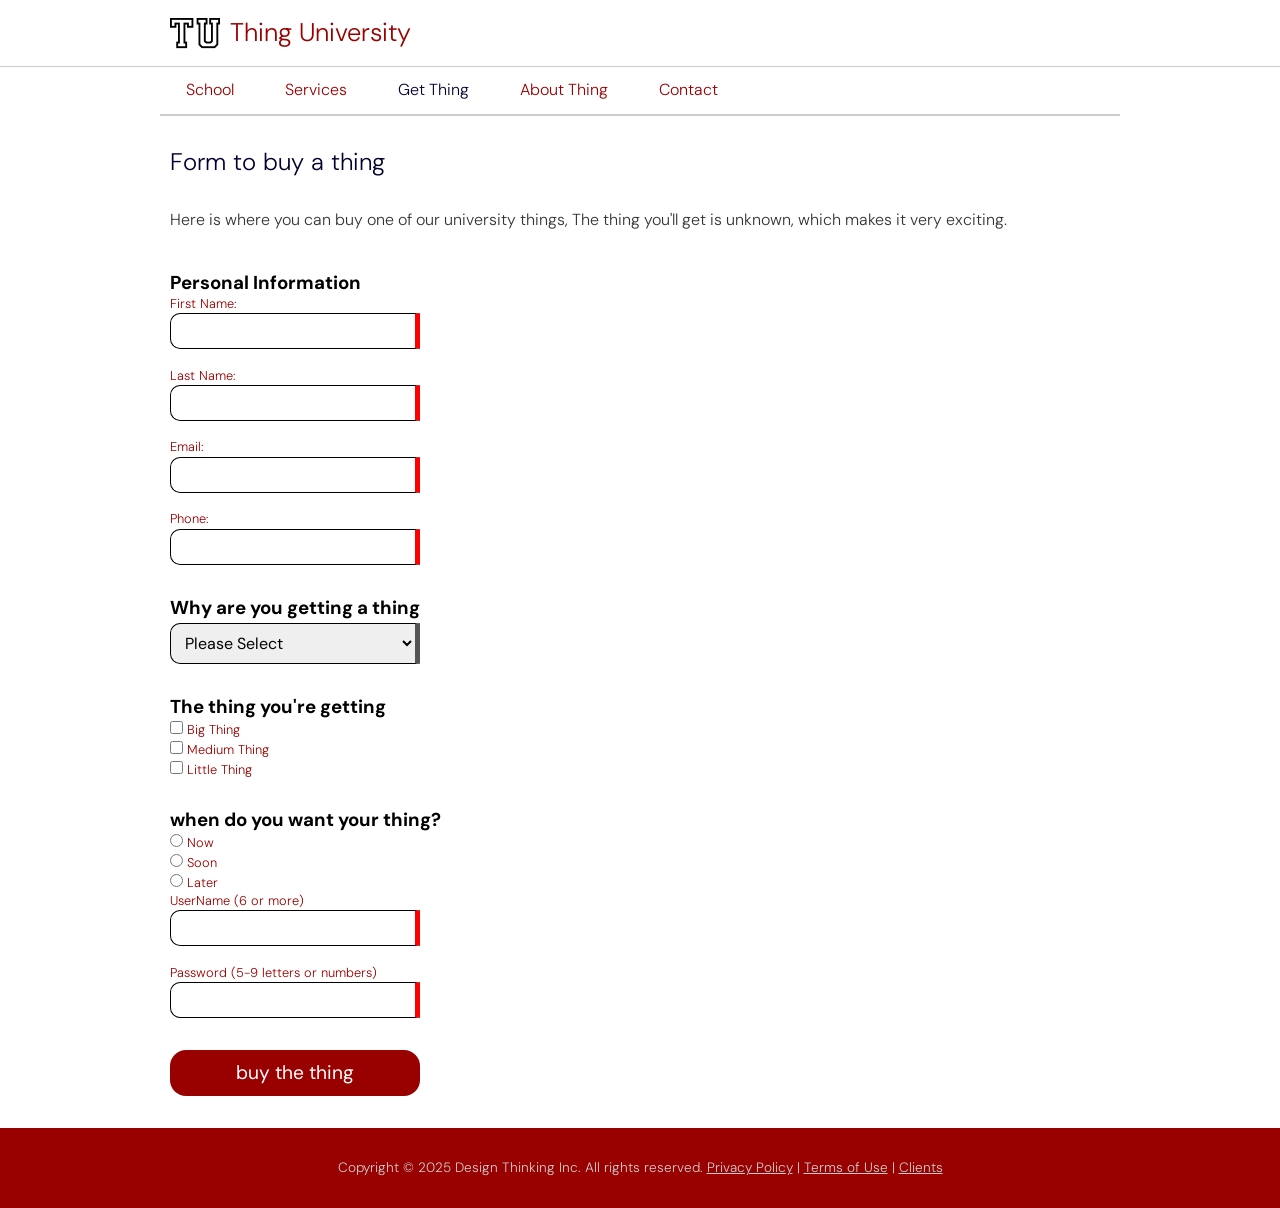
<file: index.html>
<!doctype html>
<html lang="en">

<head>
	<meta charset="utf-8">
	<title>Navigation Example</title>
	<meta name="viewport" content="width=device-width, initial-scale=1">
	<link rel="stylesheet" type="text/css" media="screen" href="css/styles.min.css">

<!-- Google Font -->
    <link rel="preconnect" href="https://fonts.googleapis.com">
    <link rel="preconnect" href="https://fonts.gstatic.com" crossorigin>
    <link href="https://fonts.googleapis.com/css2?family=DM+Sans:ital,opsz,wght@0,9..40,100..1000;1,9..40,100..1000&display=swap" rel="stylesheet">

    <link rel="apple-touch-icon" sizes="180x180" href="apple-touch-icon.png">
    <link rel="icon" type="image/png" sizes="32x32" href="favicon-32x32.png">
    <link rel="icon" type="image/png" sizes="16x16" href="favicon-16x16.png">
    <link rel="manifest" href="site.webmanifest">

</head>

<body>
<div id="headerWrapper">
	<header id="top">
        <img src="images/logo1x.png" alt="House Logo for Definitely Architecture" width="50" height="50" srcset="images/logo2x.png 1x, images/logo1x.png 2x, images/logo3x.png 3x">
		<span>Thing University</span>
        <a href="#navlinks">&#9776;</a>
	</header>
</div><!-- end header wrapper -->

    
    
<div id="navWrapper">
    <nav id="navlinks">
        <a href="#top">&#10005;</a>
        <ul>
            <li><a href="#">School</a></li>
            <li><a href="#">Services</a></li>
            <li class="active"><a href="#">Get Thing</a></li>
            <li><a href="#">About Thing</a></li>
            <li><a href="#">Contact</a></li>
        </ul>
    </nav>
</div> <!-- end nav wrapper -->

<div id="mainWrapper">
    <main>

        <h1>Form to buy a thing</h1>
        <p>Here is where you can buy one of our university things, The thing you'll get is unknown, which makes it very exciting.</p>

        <form method="get" action="thanks.html" class="theThingForm" autocomplete="on">
            <h3>Personal Information</h3>
            <label>First Name: <input type="text" name="fname" autocomplete="given-name" required title="First Name Here"></label>
            <label>Last Name: <input type="text" name="lname" autocomplete="family-name" required title="Last Name Here"></label>
            <label>Email: <input type="email" name="email" autocomplete="email" required title="Your Email Here"></label>
            <label>Phone: <input type="tel" name="phone" autocomplete="tel" required title="Your Phone number here"></label>

            <h3>Why are you getting a thing</h3>
            <label>
                <select name="condition">
                    <option value="No selection name">Please Select</option>
                    <option value="fair">Fair selection</option>
                </select>
            </label>

            <h3>The thing you're getting</h3>
            <label><input type="checkbox" name="bigThing"> Big Thing</label>
            <label><input type="checkbox" name="mediumThing"> Medium Thing</label>
            <label><input type="checkbox" name="littleThing"> Little Thing</label>

            <h3>when do you want your thing?</h3>
            <label><input type="radio" name="whenThing" value="now"> Now</label>
            <label><input type="radio" name="whenThing" value="soon"> Soon</label>
            <label><input type="radio" name="whenThing" value="later"> Later</label>

            <label>UserName (6 or more) <input type="text" required minlength="6" title="please enter a valid username"></label>

            <label>Password (5-9 letters or numbers) <input type="password" name="password" required pattern="[A-Za-z0-9]{5,9}"></label>

            <input type="submit" value="buy the thing">
        </form>

    </main>
</div><!-- end main wrapper -->
    
<div id="footerWrapper">
    <footer>
        <p>Copyright &copy; 2025 Design Thinking Inc. All rights reserved. 
            <a href="#">Privacy Policy</a> | <a href="#">Terms of Use</a> | <a href="#">Clients</a></p>
    </footer>
</div> <!-- end footer wrapper -->
   
</body>
</html>
</file>
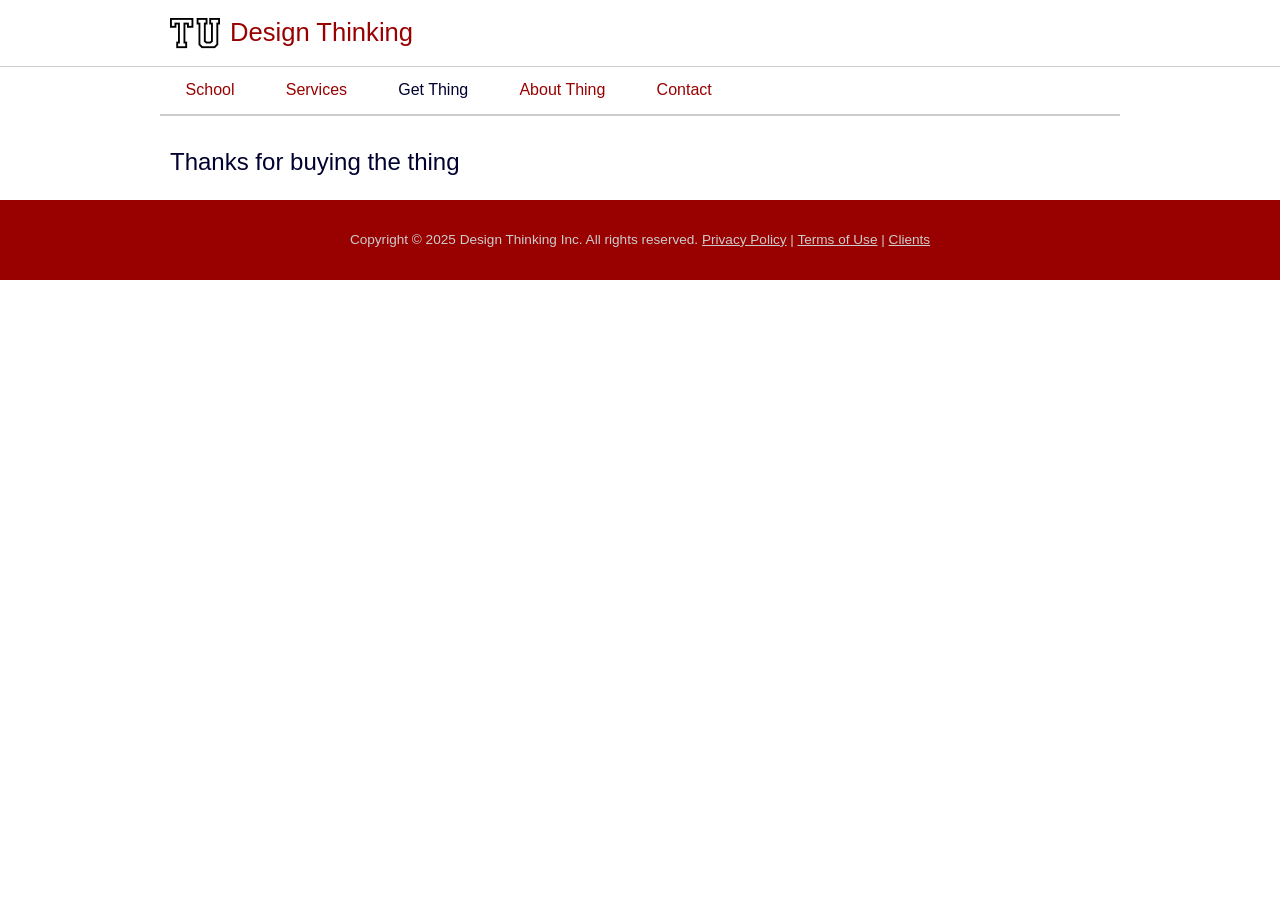
<file: thanks.html>
<!doctype html>
<html lang="en">

<head>
	<meta charset="utf-8">
	<title>Navigation Example</title>
	<meta name="viewport" content="width=device-width, initial-scale=1">
	<link rel="stylesheet" type="text/css" media="screen" href="css/styles.min.css">

<!-- Google Font -->
    <link rel="preconnect" href="https://fonts.googleapis.com">
    <link rel="preconnect" href="https://fonts.gstatic.com" crossorigin>
    <link href="https://fonts.googleapis.com/css2?family=Spline+Sans:wght@300;500&display=swap" rel="stylesheet">

</head>

<body>
<div id="headerWrapper">
	<header id="top">
        <img src="images/logo1x.png" alt="House Logo for Definitely Architecture" width="50" height="50" srcset="images/logo2x.png 1x, images/logo1x.png 2x, images/logo3x.png 3x">
		<span>Design Thinking</span>
        <a href="#navlinks">&#9776;</a>
	</header>
</div><!-- end header wrapper -->

    
    
<div id="navWrapper">
    <nav id="navlinks">
        <a href="#top">&#10005;</a>
        <ul>
            <li><a href="#">School</a></li>
            <li><a href="#">Services</a></li>
            <li class="active"><a href="#">Get Thing</a></li>
            <li><a href="#">About Thing</a></li>
            <li><a href="#">Contact</a></li>
        </ul>
    </nav>
</div> <!-- end nav wrapper -->

<div id="mainWrapper">
    <main>

        <h1>Thanks for buying the thing</h1>

    </main>
</div><!-- end main wrapper -->
    
<div id="footerWrapper">
    <footer>
        <p>Copyright &copy; 2025 Design Thinking Inc. All rights reserved. 
            <a href="#">Privacy Policy</a> | <a href="#">Terms of Use</a> | <a href="#">Clients</a></p>
    </footer>
</div> <!-- end footer wrapper -->
   
</body>
</html>
</file>
<file: css/styles.min.css>
/*! normalize.css v8.0.1 | MIT License | github.com/necolas/normalize.css */html{line-height:1.15;-webkit-text-size-adjust:100%}body{margin:0}main{display:block}h1{font-size:2em;margin:.67em 0}hr{box-sizing:content-box;height:0;overflow:visible}pre{font-family:monospace,monospace;font-size:1em}a{background-color:rgba(0,0,0,0)}abbr[title]{border-bottom:none;text-decoration:underline;-webkit-text-decoration:underline dotted;text-decoration:underline dotted}b,strong{font-weight:bolder}code,kbd,samp{font-family:monospace,monospace;font-size:1em}small{font-size:80%}sub,sup{font-size:75%;line-height:0;position:relative;vertical-align:baseline}sub{bottom:-0.25em}sup{top:-0.5em}img{border-style:none}button,input,optgroup,select,textarea{font-family:inherit;font-size:100%;line-height:1.15;margin:0}button,input{overflow:visible}button,select{text-transform:none}button::-moz-focus-inner,[type=button]::-moz-focus-inner,[type=reset]::-moz-focus-inner,[type=submit]::-moz-focus-inner{border-style:none;padding:0}button:-moz-focusring,[type=button]:-moz-focusring,[type=reset]:-moz-focusring,[type=submit]:-moz-focusring{outline:1px dotted ButtonText}fieldset{padding:.35em .75em .625em}legend{box-sizing:border-box;color:inherit;display:table;max-width:100%;padding:0;white-space:normal}progress{vertical-align:baseline}textarea{overflow:auto}[type=checkbox],[type=radio]{box-sizing:border-box;padding:0}[type=number]::-webkit-inner-spin-button,[type=number]::-webkit-outer-spin-button{height:auto}[type=search]{outline-offset:-2px}[type=search]::-webkit-search-decoration{-webkit-appearance:none}::-webkit-file-upload-button{-webkit-appearance:button;font:inherit}details{display:block}summary{display:list-item}template{display:none}[hidden]{display:none}html{-webkit-text-size-adjust:100%;-ms-text-size-adjust:100%}*{box-sizing:border-box}body{font-family:"DM Sans",sans-serif;font-weight:300;min-width:320px;display:grid}#headerWrapper{border-bottom:1px solid #ccc}header{display:grid;grid-template-columns:50px auto 44px;-moz-column-gap:10px;column-gap:10px;align-items:center;padding:.5rem 10px}header span{font-size:1.6rem;font-weight:300;color:#900}div#navWrapper{grid-row-start:4}#top a,#navlinks>a{display:block;text-align:right;font-style:16rem;height:44px;text-decoration:none;color:#333}#top a{font-size:2rem}#navlinks>a{padding:15px 13px 0 0}nav{height:100vh}nav ul{list-style-type:none;margin:0;padding:0}nav li a{display:block;color:#900;padding:.9rem 2vw;text-decoration:none;text-align:right;border-bottom:1px solid #ccc}nav li.active a{color:#000130}main h1{padding:1rem 10px .5rem 10px;font-size:1.5rem;color:#000130;font-weight:300}main p{padding:.5rem 10px;color:#333;line-height:150%}form.theThingForm{margin:1rem 10px}form.theThingForm label{display:block;color:#900;font-size:.8rem;padding-top:.2rem}form.theThingForm h2{font-size:.9rem;color:#000130;margin:1.5rem 0 .2rem 0;border-bottom:1px solid #eee}input[type=text],input[type=email],input[type=tel],input[type=password],input[type=number],select{display:block;margin:.1rem 0 1rem 0;border:1px solid #000;border-radius:10px 0 0 10px;border-right-width:5px;border-right-color:#555;font-size:1rem;color:#000;width:250px;padding:.5rem 10px}input:required{border-right-color:red}input:focus{border-right-color:#000}input:required:valid{border-right-color:#00d684}input[type=submit]{border:none;background-color:#900;color:#fff;border-radius:1rem;padding:.75rem 1.5rem;margin:1rem 0;width:250px;font-size:1.2rem;-webkit-appearance:none;-moz-appearance:none;appearance:none}form h3{margin:2rem 0 0 0}#footerWrapper{background-color:#900}footer{font-size:.85rem;padding:1rem 10px;color:#ccc;text-align:center;line-height:150%}footer a{color:#ccc}@media only screen and (min-width: 35rem){body{display:block}#top a,#navlinks>a{display:none}nav{height:auto;border-bottom:2px solid #ccc}nav ul{display:flex}nav li a{border:none}nav li a:hover{background-color:#eee}}@media only screen and (min-width: 64rem){header,nav,main{max-width:960px;margin:auto}}
</file>
